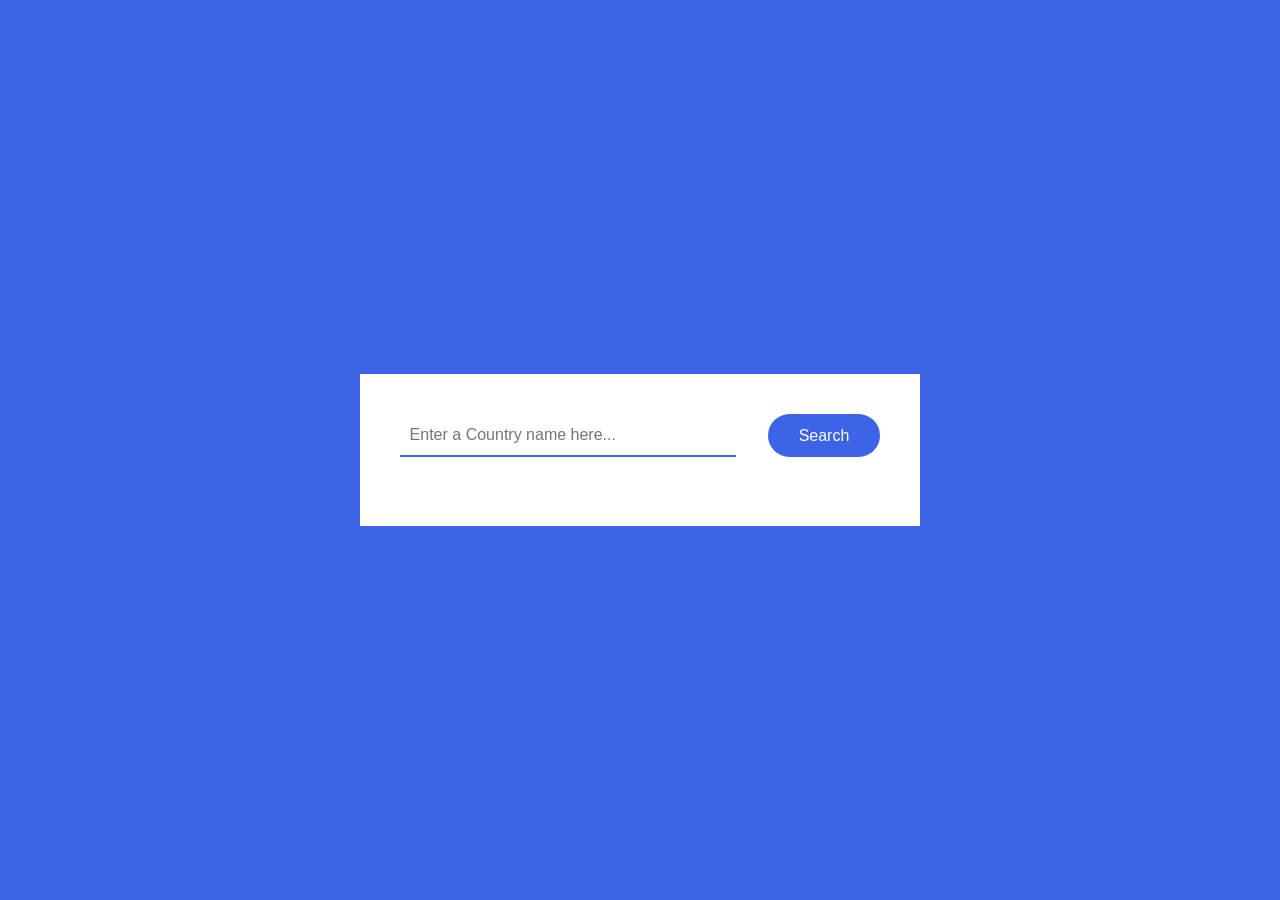
<file: Country-Guide-APP/index.html>
<!DOCTYPE html>
<html lang="en">
<head>
    <meta charset="UTF-8">
    <meta name="viewport" content="width=device-width, initial-scale=1.0">
    <title>Document</title>
    <link rel="stylesheet" href="style.css">
</head>
<body>
    <div class="container">
        <div class="search-wrapper">
            <input type="text" placeholder="Enter a Country name here..." id="country-inp">
            <button id="search-btn">Search</button>
        </div>
        <div id="result"></div>
    </div>

    <script src="script.js"></script>
</body>
</html>
</file>
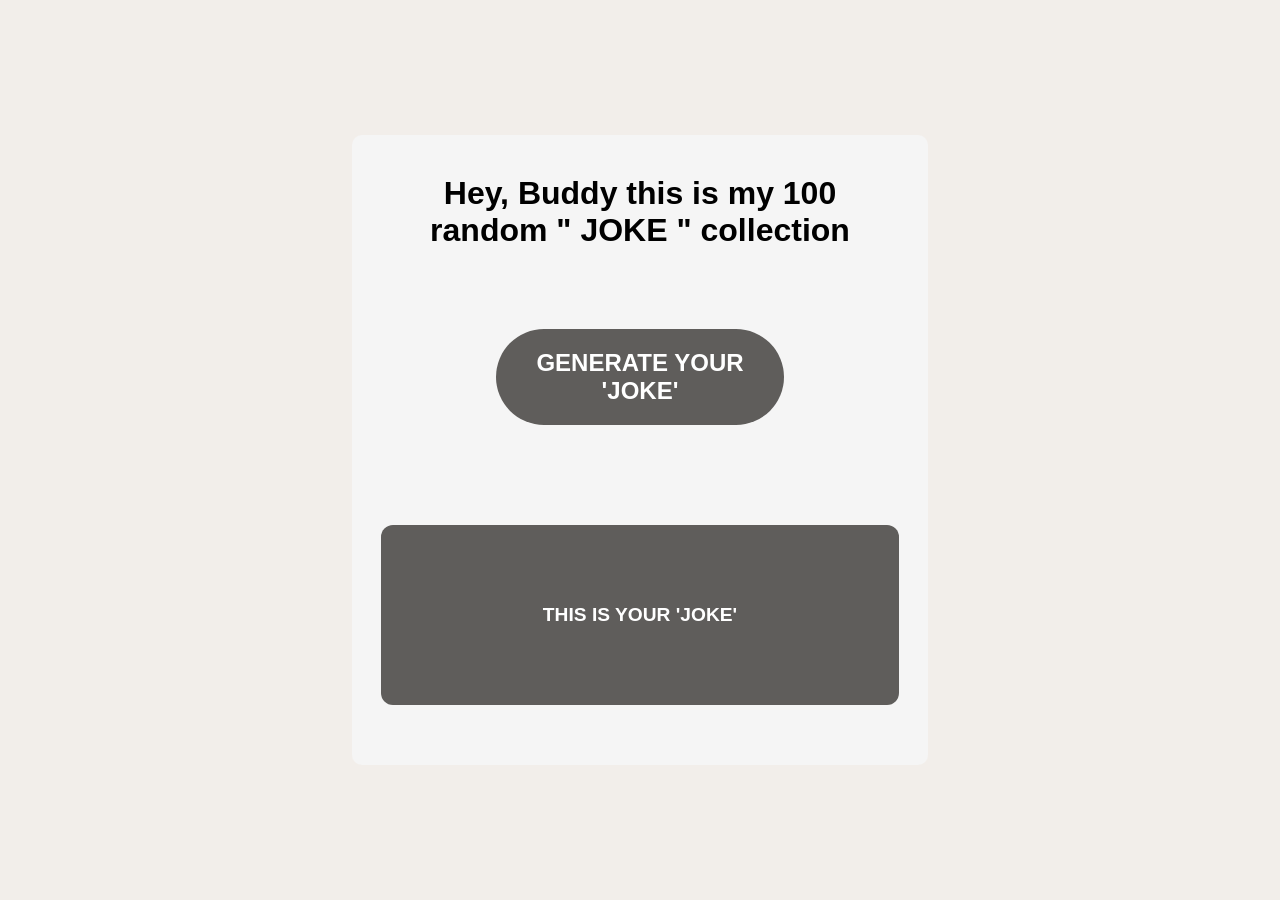
<file: Randome- Joke- Genrator/index.html>
<!DOCTYPE html>
<html lang="en">

<head>
    <meta charset="UTF-8">
    <meta name="viewport" content="width=device-width, initial-scale=1.0">
    <title>100 JOKES</title>
    <link rel="stylesheet" href="/Randome- Joke- Genrator/style.css">
</head>

<body>

    <div class="container">

        <div class="heading">
            <h1>
                Hey, Buddy this is my 100 random " JOKE " collection
            </h1>
        </div>

        <div class="btn">
            <button onclick="showJokes()"> GENERATE YOUR 'JOKE'</button>
        </div>

        <div class="joke-section">
            <p id="joke">this is your 'joke'</p>
        </div>

    </div>



    <script src="/Randome- Joke- Genrator/script.js"></script>
</body>

</html>
</file>
<file: Country-Guide-APP/style.css>
*{
    margin: 0;
    padding: 0;
    box-sizing: border-box;
    font-family: 'Franklin Gothic Medium', 'Arial Narrow', Arial, sans-serif    ;
}

body{
    background-color: #3d64e6;
    display: flex;
    height: 100vh;
    justify-content: center;
    align-items: center;
}

.container{
    background-color: white;
    padding: 40px;
    width: 80vw;
    max-width: 35em;
    box-sizing: border-box;
}

.container .search-wrapper{
    display: grid;
    grid-template-columns: 9fr 3fr;
    gap: 2em;
}

.container input{
    border: none;
    padding: 0 0.6rem;
    outline: none;
    color: #222a43;
    border-bottom: 2px solid #3d64e6;
    font-size: 1rem;
}

.container button{
    background-color: #3d64e6;
    color: #fff;
    font-size: 1rem;
    padding: 0.8rem 0;
    border-radius: 1.5rem;
    border: none;
}

.container #result{
    margin: 1.8rem;
}

.container #result .flag-img{
    width: 40%;
    display: block;
    margin:1.8rem auto 1.2rem auto ; 
}

.container #result h2{
    font-weight: 600;
    margin-bottom: 1.8rem;
    text-align: center;
    text-transform: uppercase;
    color: #222a43;
    letter-spacing: 2px;
}
.container #result .wrapper .data-wrapper{
    margin-bottom: 1rem;
    letter-spacing: 0.4px;
}

.container #result .wrapper .data-wrapper h4{
    display: inline;
    color: #222a43;
    font-weight: 500;
}

.container #result .wrapper .data-wrapper span{
    color: #5d6247;
}

.container #result h3{
    font-size: 1.2rem;
    text-align: center;
    font-weight: 300;
    color: #ff465a;
}
</file>
<file: Randome- Joke- Genrator/style.css>
* {
    margin: 0;
    padding: 0;
    box-sizing: border-box;
}

body {
    font-family: Arial, sans-serif;
    height: 100vh;
    display: flex;
    justify-content: center;
    align-items: center;
    background-color: rgb(242, 238, 234);
}

.container {
    width: 45%;
    height: 70%;
    display: flex;
    flex-direction: column;
    align-items: center;
    justify-content: space-around;
    background-color: whitesmoke;
    border-radius: 10px;
}

.container .heading {
    width: 90%;
    text-align: center;
}

.container .btn {
    width: 100%;
    text-align: center;
}

.container .btn button {
    background-color: rgb(95, 93, 91);
    color: white;
    border: none;
    width: 50%;
    padding: 20px 10px;
    font-size: x-large;
    font-weight: bolder;
    border-radius: 50px;
    cursor: pointer;
    transition: all 0.3s ease;
}

.container .btn button:hover {
    background-color: rgb(95, 93, 91, 0.8);
}

.container .btn button:active {
    background-color: rgb(95, 93, 91, 0.6);
    transform: translateY(-10px) scale(1.05);

}

.container .joke-section {
    margin: 20px;
    height: 180px;
    width: 90%;
    background-color: rgb(95, 93, 91);
    border-radius: 12px;
    color: white;
    font-size: larger;
    font-weight: 800;
    display: flex;
    justify-content: center;
    align-items: center;
}


.container .joke-section p {
    padding: 20px;
    text-align: center;
    text-transform: uppercase;
}

@media screen and (max-width: 768px) {
    .container {
        width: 90%;
        height: 80%;
    }

    .container .btn button {
        width: 80%;
        font-size: large;
    }

    .container .joke-section {
        height: 150px;
    }

    .container .joke-section p {
        font-size: medium;
    }
    .container .heading h1{
        font-size: 1.8em;
    }
}
</file>
